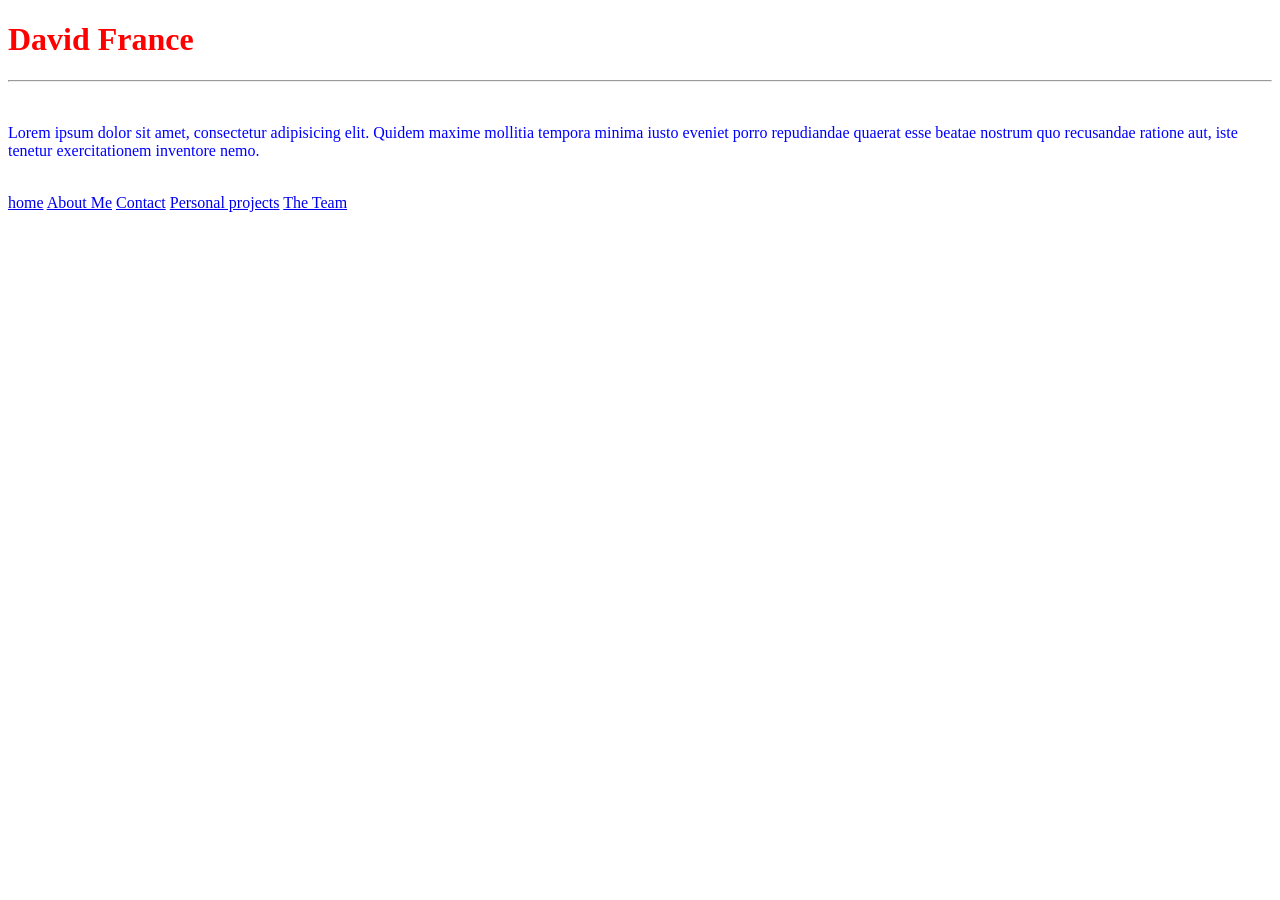
<file: docs/index.html>
<!DOCTYPE html>
<html lang="en">
<head>
    <meta charset="UTF-8">
    <meta name="viewport" content="width=device-width, initial-scale=1.0">
    <title>My Website</title>
    <link rel="stylesheet" href="./styles.css" />
</head>
<body>
    <h1 id="title">David France</h1>
    <hr>
    <br>
    <p id="intro-paragraph" class="paragraph">Lorem ipsum dolor sit amet, consectetur adipisicing elit. Quidem maxime mollitia tempora minima iusto eveniet porro repudiandae quaerat esse beatae nostrum quo recusandae ratione aut, iste tenetur exercitationem inventore nemo.</p>
    <br>
    <a href="index.html">home</a>
    <a href="about-me.html">About Me</a>
    <a href="contact.html">Contact</a>
    <a href="projects.html">Personal projects</a>
    <a href="team.html">The Team</a>
</body>
</html>
</file>
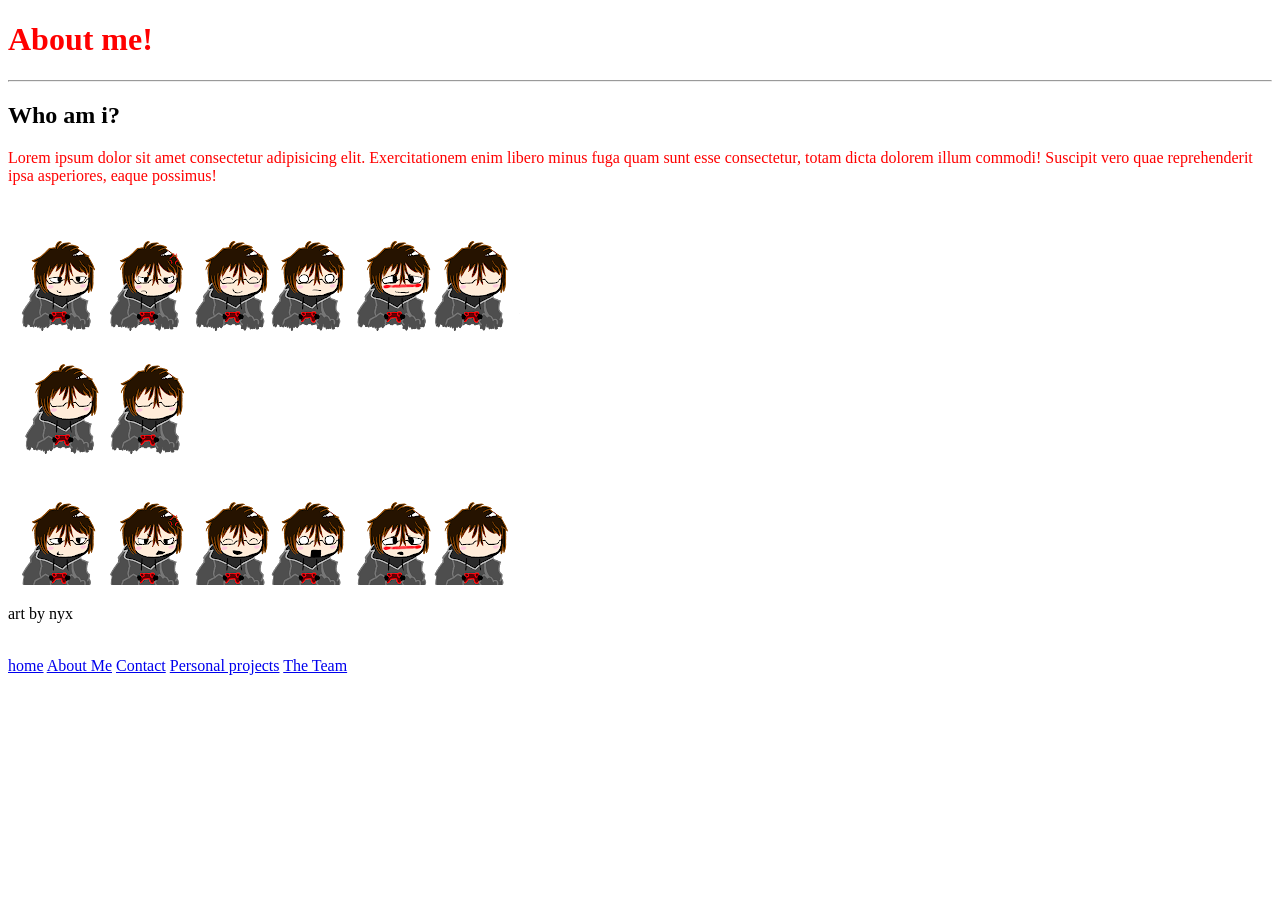
<file: docs/about-me.html>
<!DOCTYPE html>
<html lang="en">
<head>
    <meta charset="UTF-8">
    <meta name="viewport" content="width=device-width, initial-scale=1.0">
    <title>About me!</title>
    <link rel="stylesheet" href="./styles.css" />
</head>
<body>
    <h1 id="title">About me!</h1>
    <hr>
    <h2>Who am i?</h2>
    <p id="about-me-paragraph" class="paragraph">Lorem ipsum dolor sit amet consectetur adipisicing elit. Exercitationem enim libero minus fuga quam sunt esse consectetur, totam dicta dolorem illum commodi! Suscipit vero quae reprehenderit ipsa asperiores, eaque possimus!</p>
    <img src="images/david.png" alt="my persona.">
    <p>art by nyx</p>
    <br>
    <a href="index.html">home</a>
    <a href="about-me.html">About Me</a>
    <a href="contact.html">Contact</a>
    <a href="projects.html">Personal projects</a>
    <a href="team.html">The Team</a>
</body>
</html>
</file>
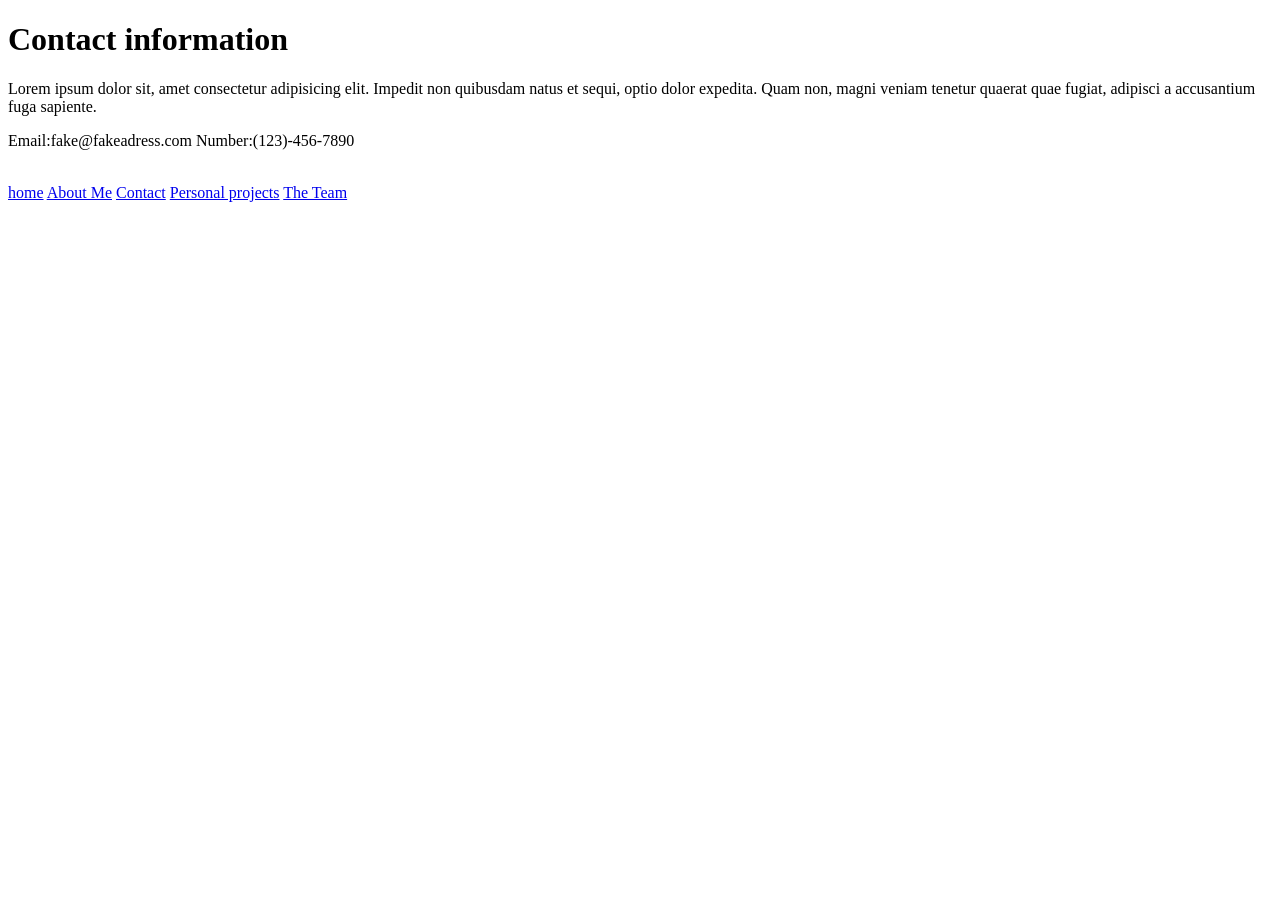
<file: docs/contact.html>
<!DOCTYPE html>
<html lang="en">
<head>
    <meta charset="UTF-8">
    <meta name="viewport" content="width=device-width, initial-scale=1.0">
    <title>Document</title>
</head>
<body>
    <h1>Contact information</h1>
    <p>Lorem ipsum dolor sit, amet consectetur adipisicing elit. Impedit non quibusdam natus et sequi, optio dolor expedita. Quam non, magni veniam tenetur quaerat quae fugiat, adipisci a accusantium fuga sapiente.</p>
    <p>Email:fake@fakeadress.com Number:(123)-456-7890</p>

    <br>
    <a href="index.html">home</a>
    <a href="about-me.html">About Me</a>
    <a href="contact.html">Contact</a>
    <a href="projects.html">Personal projects</a>
    <a href="team.html">The Team</a>
</body>
</html>
</file>
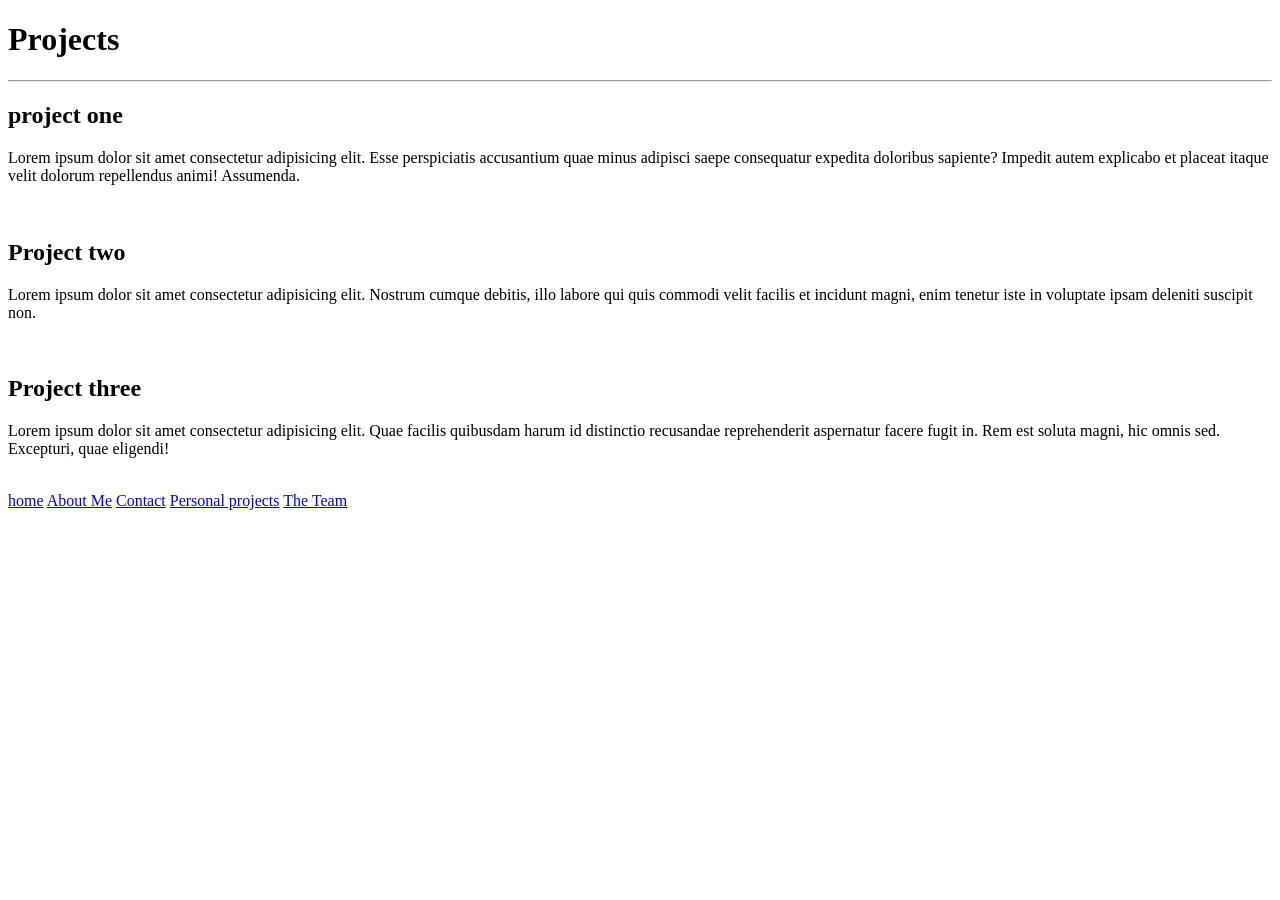
<file: docs/projects.html>
<!DOCTYPE html>
<html lang="en">
<head>
    <meta charset="UTF-8">
    <meta name="viewport" content="width=device-width, initial-scale=1.0">
    <title>Document</title>
</head>
<body>

    <h1>Projects</h1>
    <hr>
    <h2>project one</h2>
    <p>Lorem ipsum dolor sit amet consectetur adipisicing elit. Esse perspiciatis accusantium quae minus adipisci saepe consequatur expedita doloribus sapiente? Impedit autem explicabo et placeat itaque velit dolorum repellendus animi! Assumenda.</p>
    <br>
    <h2>Project two</h2>
    <p>Lorem ipsum dolor sit amet consectetur adipisicing elit. Nostrum cumque debitis, illo labore qui quis commodi velit facilis et incidunt magni, enim tenetur iste in voluptate ipsam deleniti suscipit non.</p>
    <br> 
    <h2>Project three</h2>
    <p>Lorem ipsum dolor sit amet consectetur adipisicing elit. Quae facilis quibusdam harum id distinctio recusandae reprehenderit aspernatur facere fugit in. Rem est soluta magni, hic omnis sed. Excepturi, quae eligendi!</p>
    <br>
    <a href="index.html">home</a>
    <a href="about-me.html">About Me</a>
    <a href="contact.html">Contact</a>
    <a href="projects.html">Personal projects</a>
    <a href="team.html">The Team</a>
</body>
</html>
</file>
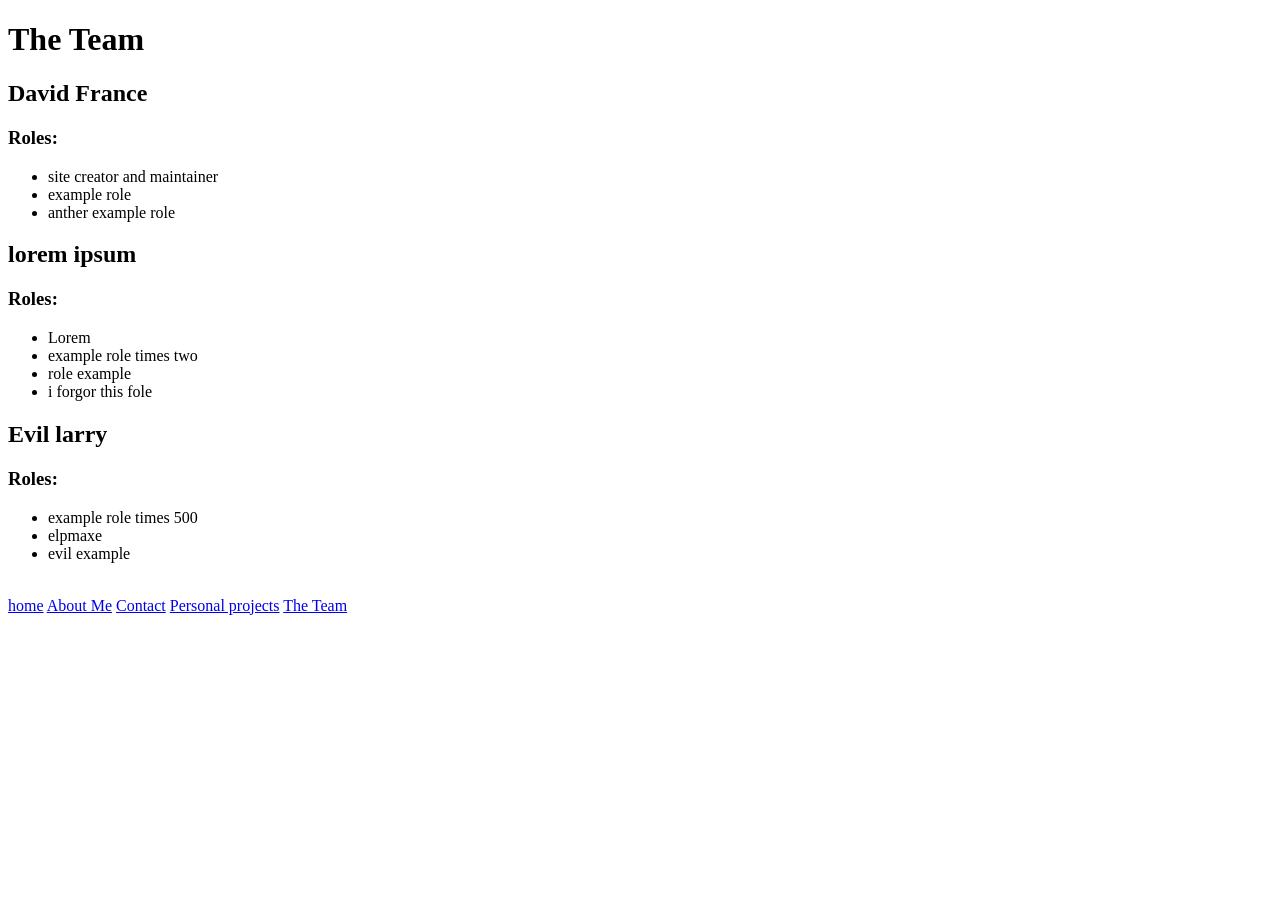
<file: docs/team.html>
<!DOCTYPE html>
<html lang="en">
<head>
    <meta charset="UTF-8">
    <meta name="viewport" content="width=device-width, initial-scale=1.0">
    <title>Document</title>
</head>
<body>
    <h1>The Team</h1>
    <h2>David France</h2>
    <h3>Roles:</h3>
    <ul>
        <li>site creator and maintainer</li>
        <li>example role</li>
        <li>anther example role</li>
    </ul>
    <h2>lorem ipsum</h2>
    <h3>Roles:</h3>
        <ul>
            <li>Lorem</li>
            <li>example role times two</li>
            <li>role example</li>
            <li>i forgor this fole </li>
        </ul>
    <h2>Evil larry</h2>
    <h3>Roles:</h3>
        <ul>
            <li>example role times 500</li>
            <li>elpmaxe</li>
            <li>evil example</li>
        </ul>
    <br>
    <a href="index.html">home</a>
    <a href="about-me.html">About Me</a>
    <a href="contact.html">Contact</a>
    <a href="projects.html">Personal projects</a>
    <a href="team.html">The Team</a>
</body>
</html>
</file>
<file: docs/styles.css>
#title {
    color: red
}

#intro-paragraph {
    color: blue
}
#about-me-paragraph {
    color: red
}
</file>
